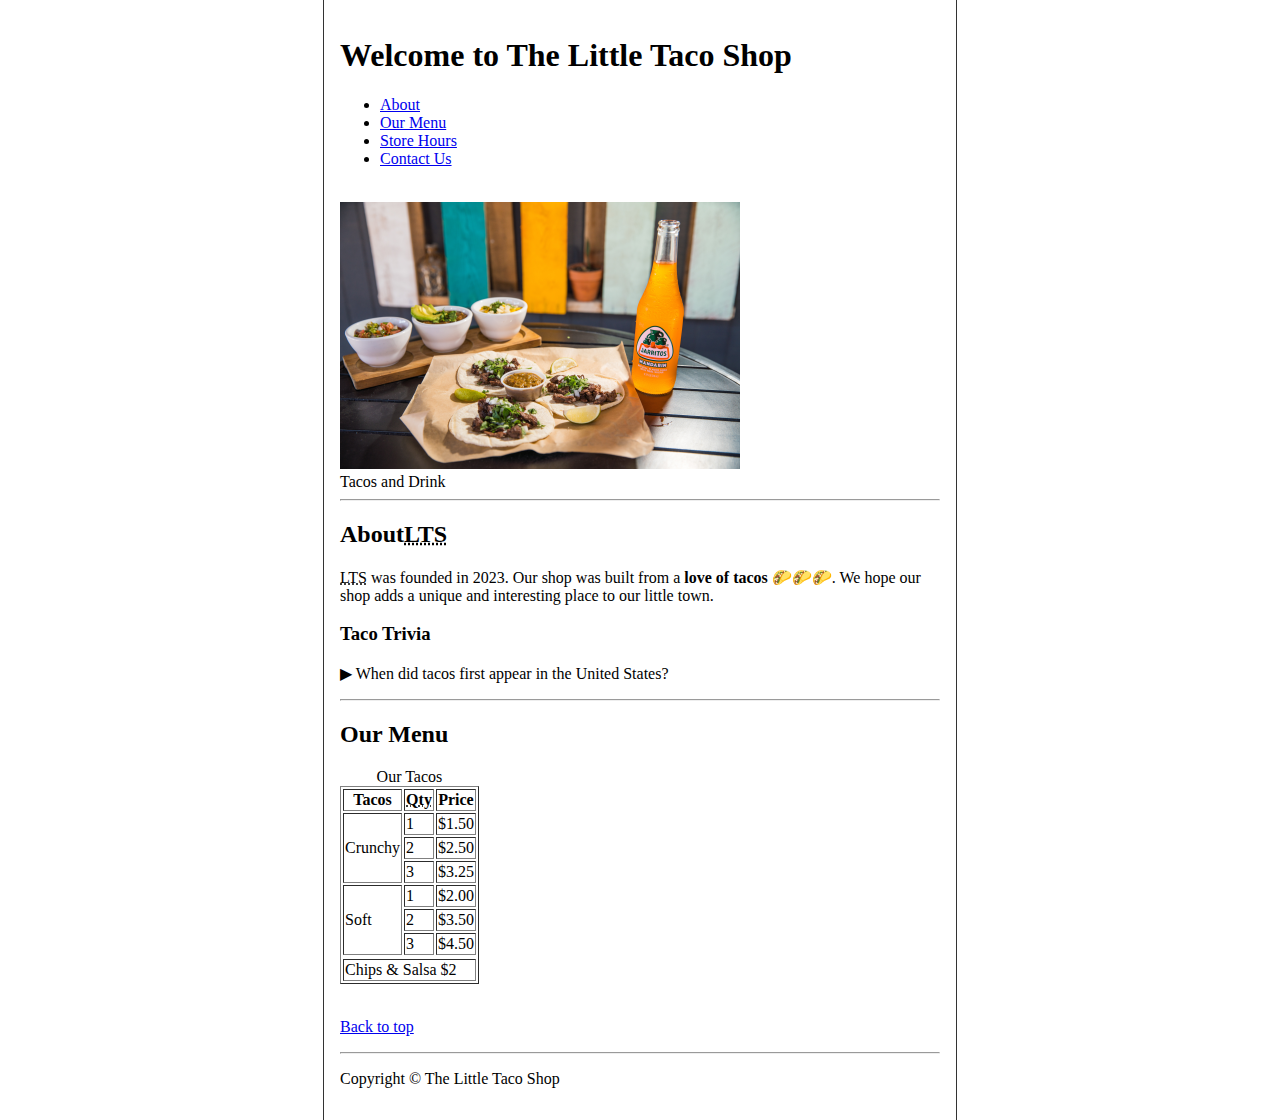
<file: index.html>
<!DOCTYPE html>
<html lang="en">

<head>
    <meta charset="UTF-8">
    <meta http-equiv="X-UA-Compatible" content="IE=edge">
    <meta name="viewport" content="width=device-width, initial-scale=1.0">
    <title>The Little Taco Shop</title>

    <link rel="stylesheet" href="style.css">
    <link rel="icon" href="favicon.ico">

</head>

<body>
    <h1>Welcome to The Little Taco Shop</h1>
<ul>
    <li><a href="#about">About</a></li>
    <li><a href="#ourmenu">Our Menu</a></li>
    <li><a target="_blank" href="hours.html">Store Hours</a></li>
    <li><a target="_blank"href="contact.html">Contact Us</a></li>
</ul><br>
    <img src="Drink.png" class="responsive" alt="Drink"><br>
    <caption>Tacos and Drink</caption>

    <hr>
    <h2 id="about"> About<abbr title="The Little Taco Shop">LTS</abbr></h2>
    <p><abbr title="The Little Taco Shop">LTS</abbr> was founded in 2023. Our shop was built from a <b>love of tacos
            🌮🌮🌮</b>. We hope our shop adds a unique and
        interesting place to our little town. </p>

    <h3>Taco Trivia</h3>
    <p>▶ When did tacos first appear in the United States?</p>
    <hr>

    <h2 id="ourmenu">Our Menu</h2>
    <table border>
        <caption>Our Tacos</caption>
        <thead>
            <tr>
                <th>Tacos</th>
                <th scope="col"> <abbr title="Quantity">Qty</abbr></th>
                <th scope="col">Price</th>
            </tr>
        </thead>
        <tbody>
            <tr>
                <td rowspan="3">Crunchy</td>
                <td>1</td>
                <td>$1.50</td>
            </tr>
            <tr>
                <td>2</td>
                <td>$2.50</td>

            </tr>
            <tr>
                <td>3</td>
                <td>$3.25</td>
            </tr>
            <tr>
                <td rowspan="3">Soft</td>
                <td>1</td>
                <td>$2.00</td>
            </tr>
            <tr>
                <td>2</td>
                <td>$3.50</td>
            </tr>
            <tr>
                <td>3</td>
                <td>$4.50</td>
            </tr>
            <tr>
        </tbody>
        <tfoot>
            <td colspan="3">Chips & Salsa $2</td>
            </tr>
        </tfoot>
    </table><br>
    <p> <a href="#">Back to top</a>
    </p>
    <hr>
    <footer>
        <p>Copyright &copy; The Little Taco Shop</p>
    </footer>


    
</body>

</html>
</file>
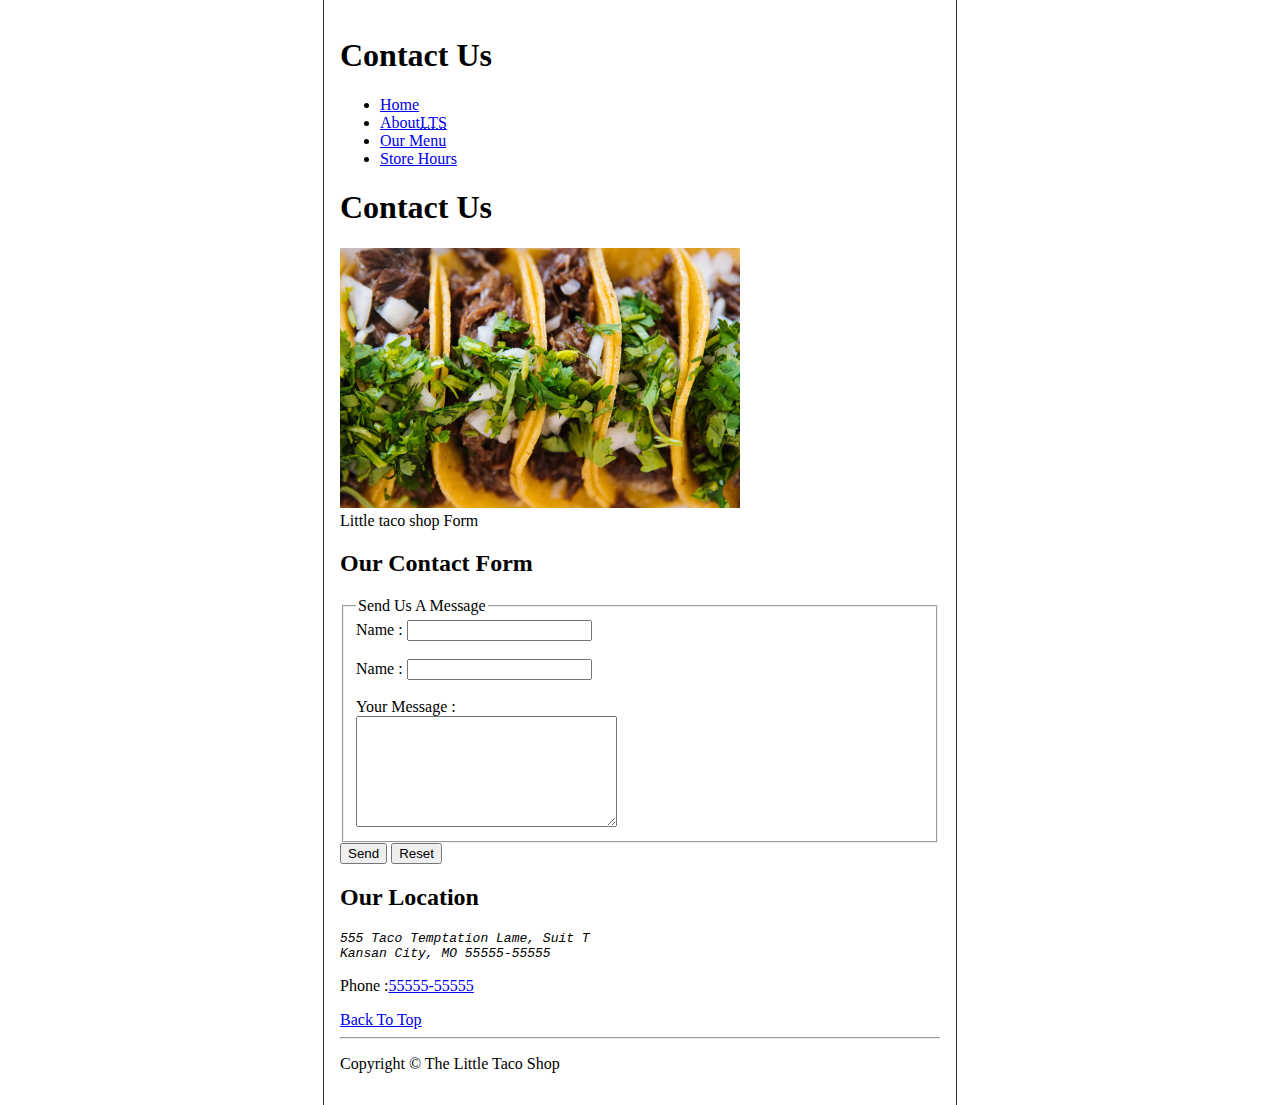
<file: contact.html>
<!DOCTYPE html>
<html lang="en">

<head>
    <meta charset="UTF-8">
    <meta http-equiv="X-UA-Compatible" content="IE=edge">
    <meta name="viewport" content="width=device-width, initial-scale=1.0">

    <link rel="stylesheet" href="style.css">
    <link rel="shortcut icon" href="favicon.ico" type="image/x-icon">
    <title>Contact Us</title>
</head>

<body>
    <header>
        <h1>Contact Us</h1>
        <ul>
            <li> <a href="/">Home</a></li>
            <li><a href="#about">About<abbr title="The Little Taco Shop">LTS</abbr></a></li>
            <li><a href="/#ourmenu">Our Menu</a></li>
            <li><a href="hours.html">Store Hours</a></li>
        </ul>
    </header>
    <h1>Contact Us</h1>
    <img src="tacos_close_up_400x260.png" alt=""> <br>
    <caption>Little taco shop Form</caption>
    <h2>Our Contact Form </h2>
    <fieldset>
        <legend>Send Us A Message</legend>
        <label for="p">
            Name :
        </label> <input type="text" id="p">

        <br><br>
        <label for="g">
            Name :
        </label>
        <input type="text" id="g"> <br><br>
        <label for="i">Your Message : </label><br>
        <textarea name="" id="i" cols="30" rows="7"></textarea>
    </fieldset>
    <button type="submit">Send</button>

    <button type="reset">Reset</button>

<h2>Our Location</h2>

<pre><em>555 Taco Temptation Lame, Suit T
Kansan City, MO 55555-55555</em></pre>

<p>Phone :<a href="tel:7028969175">55555-55555</a></p>

<a href="#">Back To Top</a><hr>
<p>Copyright &copy The Little Taco Shop</p>



</body>

</html>
</file>
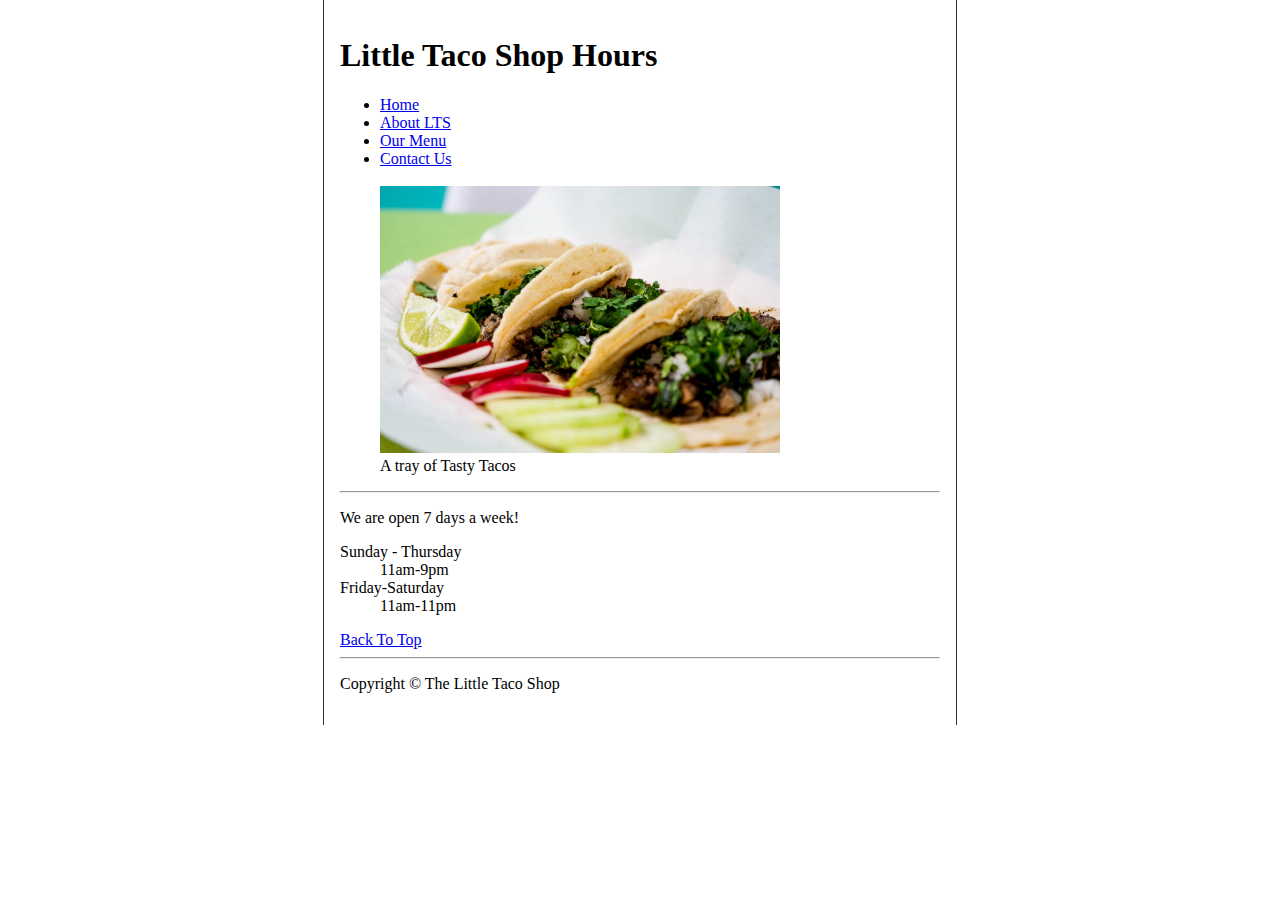
<file: hours.html>
<!DOCTYPE html>
<html lang="en">

<head>
    <meta charset="UTF-8">
    <meta http-equiv="X-UA-Compatible" content="IE=edge">
    <meta name="viewport" content="width=device-width, initial-scale=1.0">
    <title> LTS Timing</title>
    <link rel="shortcut icon" href="favicon.ico" type="image/x-icon">
    <link rel="stylesheet" href="style.css">
</head>

<body>
    <h1>Little Taco Shop Hours</h1>
<ul>
    <li><a href="/">Home</a></li>
    <li><a href="/#about">About LTS</a></li>
    <li><a href="/#ourmenu">Our Menu</a></li>
    <li><a target="_blank" href="contact.html">Contact Us</a></li>
<br>
    <img src="tacos_tray_400x267.png" alt="Hours"> <br>

    <caption> A tray of Tasty Tacos</caption></ul>
    <hr>
    <p>We are open 7 days a week!</p>
    
    <dl>
        <dt> Sunday - Thursday</dt>
        <dd>11am-9pm</dd>
        <dt>Friday-Saturday</dt>
        <dd>11am-11pm</dd>
    </dl>
    <a href="#">Back To Top</a>
    <hr>
    <p>Copyright &copy The Little Taco Shop</p>
</body>

</html>
</file>
<file: style.css>
body{min-hight: 100vh;
max-width:600px;
margin: 0 auto;
padding:1rem;
border-left:1px solid #333;
border-right:1px solid #333;}
</file>
